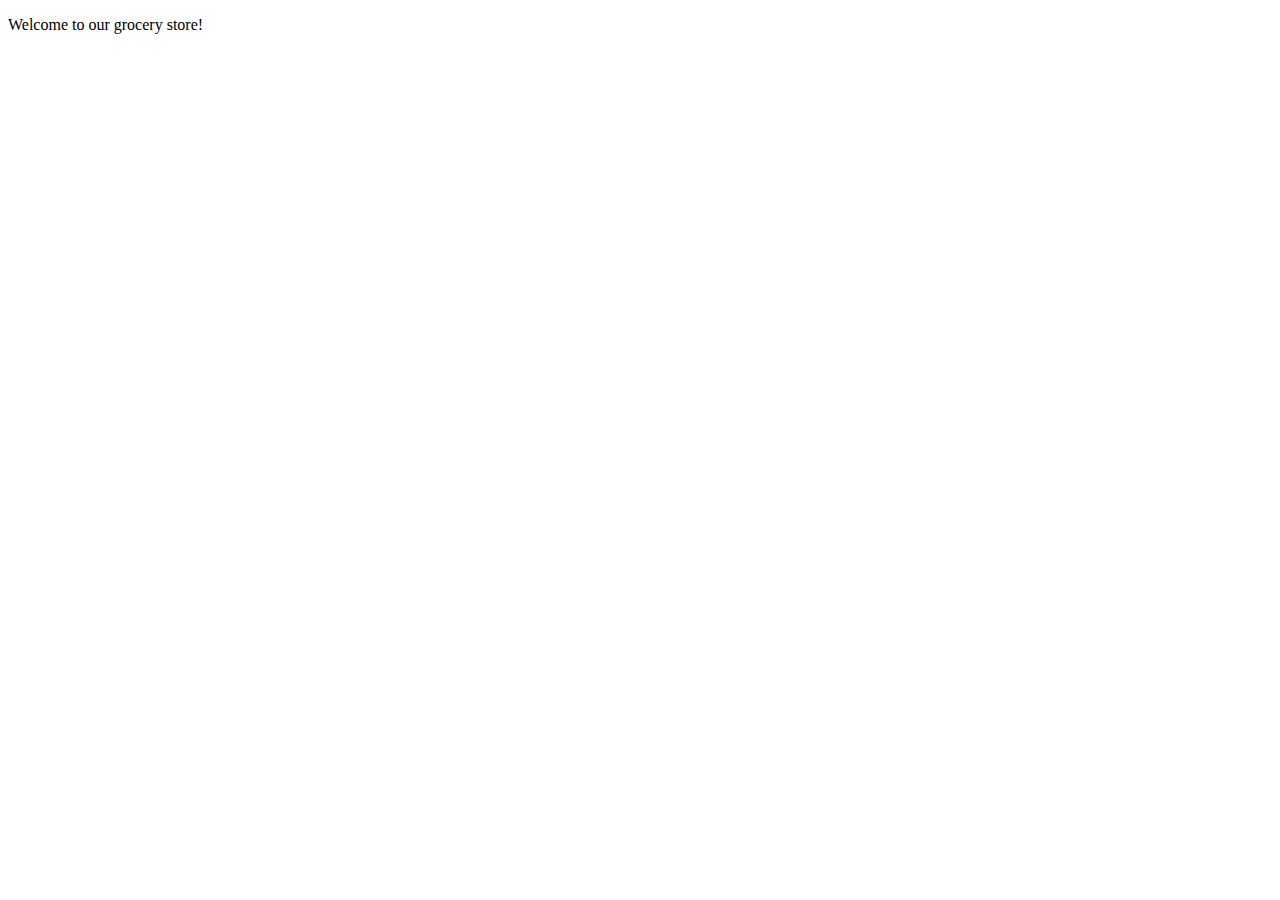
<file: src/main/resources/templates/index.html>
<!DOCTYPE html>
<html lang="en" xmlns:th="http://www.thymeleaf.org">
<!--    <head th:replace="template :: head"></head>-->
    <title>Good Thymes Virtual Grocery</title>
    <link th:href="@{/css/style.css}" rel="stylesheet">
<body>

    <p th:text="#{home.welcome}">Welcome to our grocery store!</p>


    <div th:replace="template :: footer"></div>
</body>
</html>
</file>
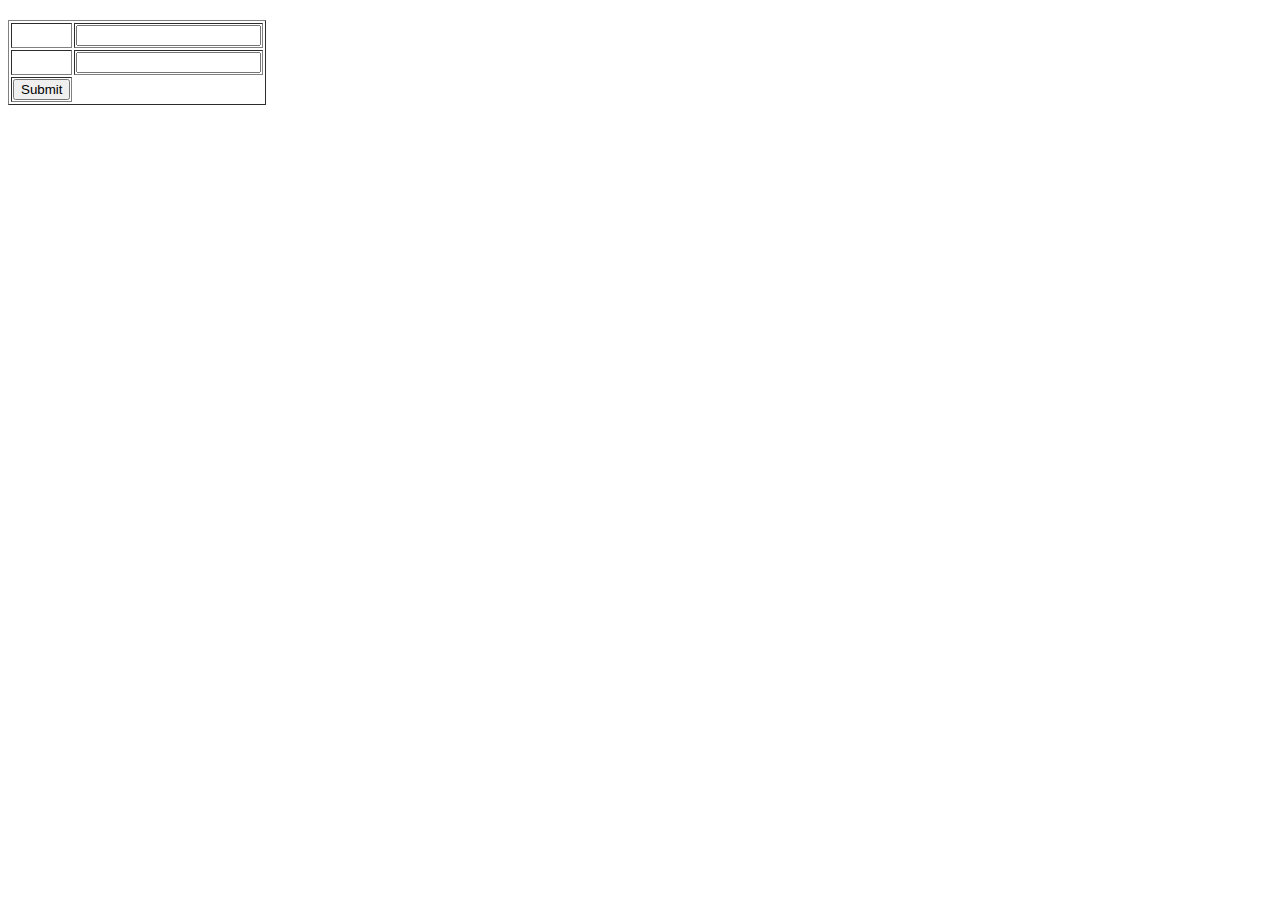
<file: src/main/resources/templates/student.html>
<!DOCTYPE html>
<html lang="en" xmlns:th="http://www.thymeleaf.org">
<head>
    <meta charset="UTF-8">
    <title>Title</title>
</head>
<body>
    <h2 th:text="${student.name}"></h2>
    <h3 th:text="${student.id}"></h3>
    <td>
        <span th:if="${student.gender} == 'M'" th:text="Male" />
        <span th:unless="${student.gender} == 'M'" th:text="Female" />
    </td>
    <td th:switch="${student.gender}">
        <span th:case="'M'" th:text="Male" />
        <span th:case="'F'" th:text="Female" />
    </td>
    <tbody>

    <form action="#" th:action="@{/saveStudent}" th:object="${student}" method="post">
        <table border="1">
            <tr>
                <td><label th:text="#{student.id}" /></td>
                <td><input type="number" th:field="*{id}" /></td>
            </tr>
            <tr>
                <td><label th:text="#{student.name}" /></td>
                <td><input type="text" th:field="*{name}" /></td>
            </tr>
            <tr>
                <td><input type="submit" value="Submit" /></td>
            </tr>
        </table>
    </form>


</body>
</html>
</file>
